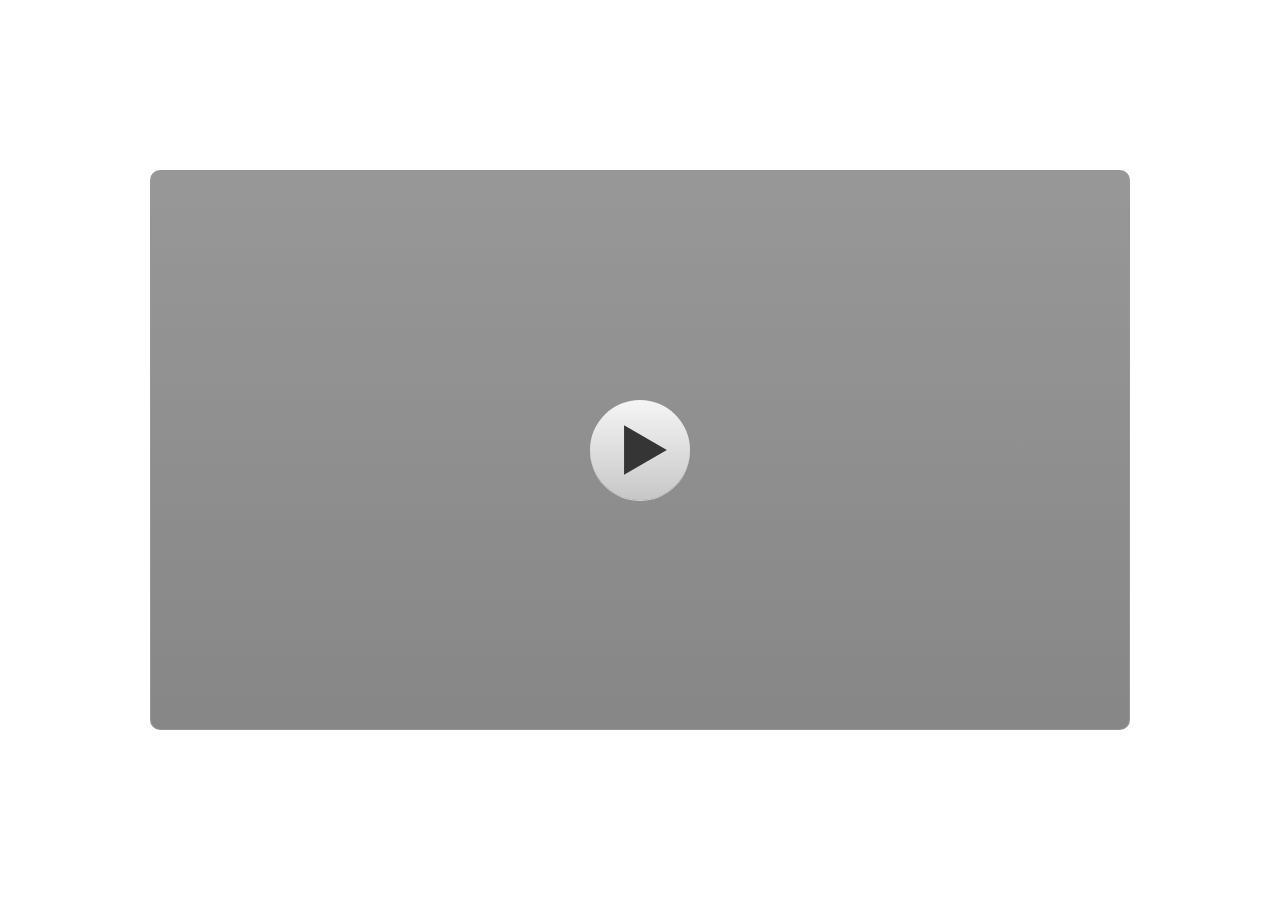
<file: index.html>
﻿<!doctype html>
<html lang="en-US">
<head>
  <meta charset="utf-8">
  <!-- Created using Storyline 3 - http://www.articulate.com  -->
  <!-- version: 3.20.30234.0 -->
  <title>PAI KELAS VIII (JUALBELI)</title>
  <meta http-equiv="x-ua-compatible" content="IE=edge"/>
  <meta name="viewport" content="width=device-width,initial-scale=1,user-scalable=no,shrink-to-fit=no,minimal-ui"/>
  <meta name="apple-mobile-web-app-capable" content="yes"/>
  <style>
    html, body { height: 100%; padding: 0; margin: 0 }
    #app { height: 100%; width: 100%; }
  </style>

  <script>
    window.DS = {};
    window.globals = {
      DATA_PATH_BASE: '',
      HAS_FRAME: true,
      HAS_SLIDE: true,

      lmsPresent: false,
      tinCanPresent: false,
      cmi5Present: false,
      aoSupport: false,
      scale: 'noscale',
      captureRc: false,
      browserSize: 'optimal',
      bgColor: '#FFFFFF',
      features: '',
      themeName: 'classic',
      preloaderColor: '#FFFFFF',
      suppressAnalytics: false,
      productChannel: 'perpetual',
      publishSource: 'storyline',
      aid: '',
      cid: '5bb80a13-ecb7-4fe6-84c1-c4829a396174',
      playerVersion: '3.20.30234.0',
      publishTimestamp: '2024-03-26T00:17:58.5502341Z',
      maxIosVideoElements: 10,
      connectionSettings: { },

      
      parseParams: function(qs) {
        if (window.globals.parsedParams != null) {
          return window.globals.parsedParams;
        }
        qs = (qs || window.location.search.substr(1)).split('+').join(' ');
        var params = {},
            tokens,
            re = /[?&]?([^=]+)=([^&]*)/g;

        while (tokens = re.exec(qs)) {
          params[decodeURIComponent(tokens[1]).trim()] =
            decodeURIComponent(tokens[2]).trim();
        }
        window.globals.parsedParams = params;
        return params;
      }

    };
  </script>
  <script>
    var isIe11 = ('ActiveXObject' in window || window.MSBlobBuilder != null)
      && window.msCrypto != null && !window.ActiveXObject;
    if (isIe11) {
      window.globals.unsupportedBrowser = true;
      document.write(atob('[base64]'));
    }
  </script>
  
  <script>window.THREE = { };</script>
  
</head>
<body style="background: #FFFFFF" class="cs-HTML theme-classic">
  <!-- 360 -->
<audio src=""id="bgSongku"preload="auto"autoplay loop></audio>
  <script>!function(){var e,i=/iPhone/i,o=/iPod/i,n=/iPad/i,t=/\biOS-universal(?:.+)Mac\b/i,r=/\bAndroid(?:.+)Mobile\b/i,a=/Android/i,d=/(?:SD4930UR|\bSilk(?:.+)Mobile\b)/i,p=/Silk/i,l=/Windows Phone/i,u=/\bWindows(?:.+)ARM\b/i,b=/BlackBerry/i,s=/BB10/i,c=/Opera Mini/i,f=/\b(CriOS|Chrome)(?:.+)Mobile/i,h=/Mobile(?:.+)Firefox\b/i,v=function(e){return void 0!==e&&"MacIntel"===e.platform&&"number"==typeof e.maxTouchPoints&&e.maxTouchPoints>1&&"undefined"==typeof MSStream};e=function(e){var m={userAgent:"",platform:"",maxTouchPoints:0};e||"undefined"==typeof navigator?"string"==typeof e?m.userAgent=e:e&&e.userAgent&&(m={userAgent:e.userAgent,platform:e.platform,maxTouchPoints:e.maxTouchPoints||0}):m={userAgent:navigator.userAgent,platform:navigator.platform,maxTouchPoints:navigator.maxTouchPoints||0};var g=m.userAgent,y=g.split("[FBAN");void 0!==y[1]&&(g=y[0]),void 0!==(y=g.split("Twitter"))[1]&&(g=y[0]);var A=function(e){return function(i){return i.test(e)}}(g),w={apple:{phone:A(i)&&!A(l),ipod:A(o),tablet:!A(i)&&(A(n)||v(m))&&!A(l),universal:A(t),device:(A(i)||A(o)||A(n)||A(t)||v(m))&&!A(l)},amazon:{phone:A(d),tablet:!A(d)&&A(p),device:A(d)||A(p)},android:{phone:!A(l)&&A(d)||!A(l)&&A(r),tablet:!A(l)&&!A(d)&&!A(r)&&(A(p)||A(a)),device:!A(l)&&(A(d)||A(p)||A(r)||A(a))||A(/\bokhttp\b/i)},windows:{phone:A(l),tablet:A(u),device:A(l)||A(u)},other:{blackberry:A(b),blackberry10:A(s),opera:A(c),firefox:A(h),chrome:A(f),device:A(b)||A(s)||A(c)||A(h)||A(f)},any:!1,phone:!1,tablet:!1};return w.any=w.apple.device||w.android.device||w.windows.device||w.other.device,w.phone=w.apple.phone||w.android.phone||w.windows.phone,w.tablet=w.apple.tablet||w.android.tablet||w.windows.tablet,w}(),"object"==typeof exports&&"undefined"!=typeof module?module.exports=e:"function"==typeof define&&define.amd?define((function(){return e})):this.isMobile=e}();
    window.isMobile.apple.tablet = window.isMobile.apple.tablet ||
      (navigator.platform === 'MacIntel' && navigator.maxTouchPoints > 1);
    window.isMobile.apple.device = window.isMobile.apple.device || window.isMobile.apple.tablet;
    window.isMobile.tablet = window.isMobile.tablet || window.isMobile.apple.tablet;
    window.isMobile.any = window.isMobile.any || window.isMobile.apple.tablet;
  </script>

  <div id="focus-sink" tabindex="-1"></div>

  <div id="preso"></div>
  <script>
    (function() {

      var classTypes = [ 'desktop', 'mobile', 'phone', 'tablet' ];

      var addDeviceClasses = function(prefix, testObj) {
        var curr, i;
        for (i = 0; i < classTypes.length; i++) {
          curr = classTypes[i];
          if (testObj[curr]) {
            document.body.classList.add(prefix + curr);
          }
        }
      };

      var params = window.globals.parseParams(),
          isDevicePreview = params.devicepreview === '1',
          isPhoneOverride = params.deviceType === 'phone' || (isDevicePreview && params.phone == '1'),
          isTabletOverride = (params.deviceType === 'tablet' || isDevicePreview) && !isPhoneOverride,
          isMobileOverride = isPhoneOverride || isTabletOverride;

      var deviceView = {
        desktop: !window.isMobile.any && !isMobileOverride,
        mobile: window.isMobile.any || isMobileOverride,
        phone: isPhoneOverride || (window.isMobile.phone && !isTabletOverride),
        tablet: isTabletOverride || window.isMobile.tablet
      };

      window.globals.deviceView = deviceView;
      window.isMobile.desktop = !window.isMobile.any;
      window.isMobile.mobile = window.isMobile.any;

      addDeviceClasses('view-', deviceView);

    })();
  </script>
  
  <script src='story_content/user.js' type=text/javascript></script>
  <div class="slide-loader"></div>

  <script>
    if (window.globals.deviceView.isMobile) { var doc = document, loader = doc.body.querySelector('.slide-loader'); [ 1, 2, 3 ].forEach(function(n) { var d = doc.createElement('div'); d.style.backgroundColor = window.globals.preloaderColor; d.classList.add('mobile-loader-dot'); d.classList.add('dot' + n); loader.appendChild(d); }); }
  </script>

  <div class="mobile-load-title-overlay" style="display: none">
    <div class="mobile-load-title">PAI KELAS VIII (JUALBELI)</div>
  </div>

  <div class="mobile-chrome-warning"></div>

  
<style>
  .warn-connection-dialog {
    display: none;
    background: transparent;
    pointer-events: none;
    position: fixed;
    left: 0;
    top: 0;
    width: 100%;
    height: 100%;
    z-index: 999;
  }

  .warn-connection-content {
    border-radius: 4px;
    background: white;
    border: 1px solid #E7E7E7;
    color: #333333;
    box-shadow: 0 2px 4px rgba(0, 0, 0, 0.25);
    transition: all 150ms ease-out;
    position: absolute;
    white-space: nowrap;
  }

  .view-phone.is-landscape .warn-connection-content {
    left: 23px;
    bottom: 23px;
  }

  .view-tablet.is-landscape .warn-connection-content {
    left: 50%;
    top: 20px;
    transform: translateX(-50%);
  }

  .is-portrait .warn-connection-content {
    transform: translate(-50%, calc(-100% - 15px));
  }

  .warn-connection-content p {
    display: inline-block;
    margin: 0 8px 0 0;
    line-height: 33px;
    font-size: 11px;
  }

  .warn-connection-content svg {
    position: relative;
    vertical-align: middle;
    margin: 0 2px 2px 8px;
  }

  .view-desktop .warn-connection-content {
    left: 1.5em;
    bottom: 1.5em;
  }

  .view-desktop .warn-connection-content p {
    font-size: 1.1em;
  }

  .is-offline .warn-connection-dialog {
    display: block;
  }

  .is-offline .cs-panel * {
    pointer-events: none !important;
  }

  .is-offline .cs-panel {
    pointer-events: all !important;
  }

  .is-offline #nav-controls * {
    pointer-events: none !important;
  }

  .is-offline #nav-controls {
    pointer-events: all !important;
  }
</style>

<div class="warn-connection-dialog">
  <div class="warn-connection-content">
    <svg width="17" height="15" viewBox="0 0 17 15" xmlns="http://www.w3.org/2000/svg">
      <path fill="#8F0000" stroke="white" d="M16.07,12.98 L15.88,12.23 L9.51,1.21 C8.97,0.26,7.6,0.26,7.06,1.21 L0.69,12.23 C0.15,13.16,0.81,14.36,1.91,14.36 H14.65 C15.47,14.36,16.05,13.7,16.07,12.98 Z"/>
      <path fill="white" stroke="white" d="M8.58,5.5 C8.35,5.28,8.5,5.35,8.21,5.32 C8.09,5.35,7.97,5.49,7.96,5.67 C7.97,5.79,7.98,5.92,7.98,6.04 L7.98,6.04 C7.99,6.17,8,6.31,8.01,6.43 L8.01,6.44 C8.03,6.92,8.06,7.41,8.09,7.9 L8.09,7.9 C8.12,8.39,8.14,8.88,8.17,9.37 C8.17,9.39,8.18,9.42,8.2,9.44 C8.23,9.46,8.25,9.47,8.28,9.47 C8.31,9.47,8.34,9.46,8.35,9.44 C8.37,9.43,8.38,9.4,8.39,9.35 L8.39,9.34 C8.39,9.24,8.4,9.15,8.4,9.05 L8.4,9.05 C8.41,8.96,8.41,8.86,8.42,8.75 C8.43,8.44,8.45,8.12,8.47,7.81 L8.47,7.81 C8.49,7.49,8.51,7.18,8.53,6.87 C8.55,6.46,8.56,6.05,8.59,5.64 L8.6,5.62 C8.6,5.57,8.59,5.53,8.58,5.5 L8.21,5.32 Z"/>
      <circle fill="white" stroke="white" cx="8.3" cy="11.35" r="0.3"/>
    </svg>
    <p>You are offline. Trying to reconnect...</p>
  </div>
</div>

<script>
  (function() {
    window.DS.connection = {
      warningShown: false,
      assets: {},
      loadingAssetGroup: false,
      retryDelay: 500
    };

    // @TODO this is POC code and can be cleaned up a bit more if we move forward
    // with the feature



    // The `window.globals.features` variable must be set in `webpack.dev.config` when testing locally - it is not enough
    // to have it in the data - but it must be set there as well.
    var useConnectionMessages = window.AbortController != null &&
      window.location.protocol != 'file:' &&
      window.globals.features.indexOf('ConnectionMessages') != -1;

    window.DS.connection.useConnectionMessages = useConnectionMessages

    var assetCount = 0;
    var checkLoadedId;
    var connectionSettings = window.globals.connectionSettings;

    if (useConnectionMessages && connectionSettings != null) {
      var contentEl = document.querySelector('.warn-connection-content');
      var messageEl = contentEl.querySelector('p')

      if (connectionSettings.useDarkTheme) {
        contentEl.style.borderColor = '#BABBBA';
        contentEl.style.backgroundColor = '#282828';
        contentEl.style.color = '#FFFFFF';
      }

      if (connectionSettings.message != null) {
        messageEl.textContent = window.decodeURIComponent(connectionSettings.message);
      }
    }

    function checkAssetsReady() {
      for (var i in DS.connection.assets) {
        if (!DS.connection.assets[i].success) {
          return false;
        }
      }
      return true;
    }

    function stopAssetGroup() {
      if (!useConnectionMessages) { return; }

      assetCount = 0;

      DS.connection.oldAssetGroup = DS.connection.assets;
      DS.connection.assets = {};
      DS.connection.loadingAssetGroup = false;
      clearInterval(checkLoadedId);
    }

    function startAssetGroup() {
      if (!useConnectionMessages) { return; }
      var ticks = 0;
      clearInterval(checkLoadedId);
      checkLoadedId = setInterval(function() {
        var loaded = 0;
        if (assetCount === 0 && loaded === 0) {
          clearInterval(checkLoadedId);
          return;
        }

        for (var i in DS.connection.assets) {
          if (DS.connection.assets[i].success) {
            loaded++;
          }
        }

        if (assetCount === loaded && checkAssetsReady()) {
          for (var i in DS.connection.assets) {
            if (DS.connection.assets[i].action) {
              DS.connection.assets[i].action();
            }
          }
          hideWarning();
          stopAssetGroup();
        }
      }, 100)
    }

    function requiredAsset(url, action, retry, type) {
      if (!useConnectionMessages) { return; }
      if (DS.connection.assets[url]) { return; }

      DS.connection.assets[url] = {
        success: false, action: action, retry: retry, type: type
      };
      assetCount = Object.keys(DS.connection.assets).length;
      if (!DS.connection.loadingAssetGroup) {
        startAssetGroup();
      }
      DS.connection.loadingAssetGroup = true;
    }

    function assetLoaded(url) {
      if (!useConnectionMessages) { return; }
      if (DS.connection.assets[url]) {
        DS.connection.assets[url].success = true;
      }
    }

    function assetFailed(url) {
      if (!useConnectionMessages) { return; }
      if (!DS.connection.assets[url]) {
        if (/\.js$/.test(url)) {
          setTimeout(function() {
            if (DS.connection.lastSlideLoaded != null) {
              DS.connection.lastSlideLoaded();
            }
          }, DS.connection.retryDelay);
        }
        return;
      }
      if (!DS.connection.warningShown) { showWarning(); }
      if (DS.connection.assets[url].retry) {
        setTimeout(function() {
          if (!DS.connection.assets[url].success) {
            DS.connection.assets[url].retry()
          }
        }, DS.connection.retryDelay);
      }
    }

    function hideWarning() {
      document.body.classList.remove('is-offline');
      DS.connection.warningShown = false;
    }
    DS.connection.hideWarning = hideWarning

    function showWarning(btn) {
      document.body.classList.add('is-offline')
      DS.connection.warningShown = true;
      updateWarningPosition();
    }

    function updateWarningPosition() {
      if (!DS.connection.warningShown) {
        return;
      }

      var isPortrait = document.body.classList.contains('is-portrait');
      var warningEl = document.querySelector('.warn-connection-content');

      if (isPortrait) {
        var slide = document.querySelector('.primary-slide');
        var slideRect = slide.getBoundingClientRect();

        warningEl.style.top = `${slideRect.top}px`
        warningEl.style.left = `${slideRect.left + slideRect.width / 2}px`
      } else {
        warningEl.style.top = null;
        warningEl.style.left = null;
      }

      window.requestAnimationFrame(updateWarningPosition);
    }

    // these will all be noops if the feature flag isn't set in
    // the data and `window.globals.features`
    DS.connection.requiredAsset = requiredAsset;
    DS.connection.assetLoaded = assetLoaded;
    DS.connection.assetFailed = assetFailed;
    DS.connection.stopAssetGroup = stopAssetGroup;
    DS.connection.startAssetGroup = startAssetGroup;
  })();
</script>


  <script>
    
    if (window.autoSpider && window.vInterfaceObject) {
      document.querySelector('.mobile-load-title-overlay').style.display = 'none';
    }
  </script>

  

  <link rel="stylesheet" href="html5/data/css/output.min.css" data-noprefix/>
</body>
<script src="html5/lib/scripts/bootstrapper.min.js"></script>
</html>
</file>
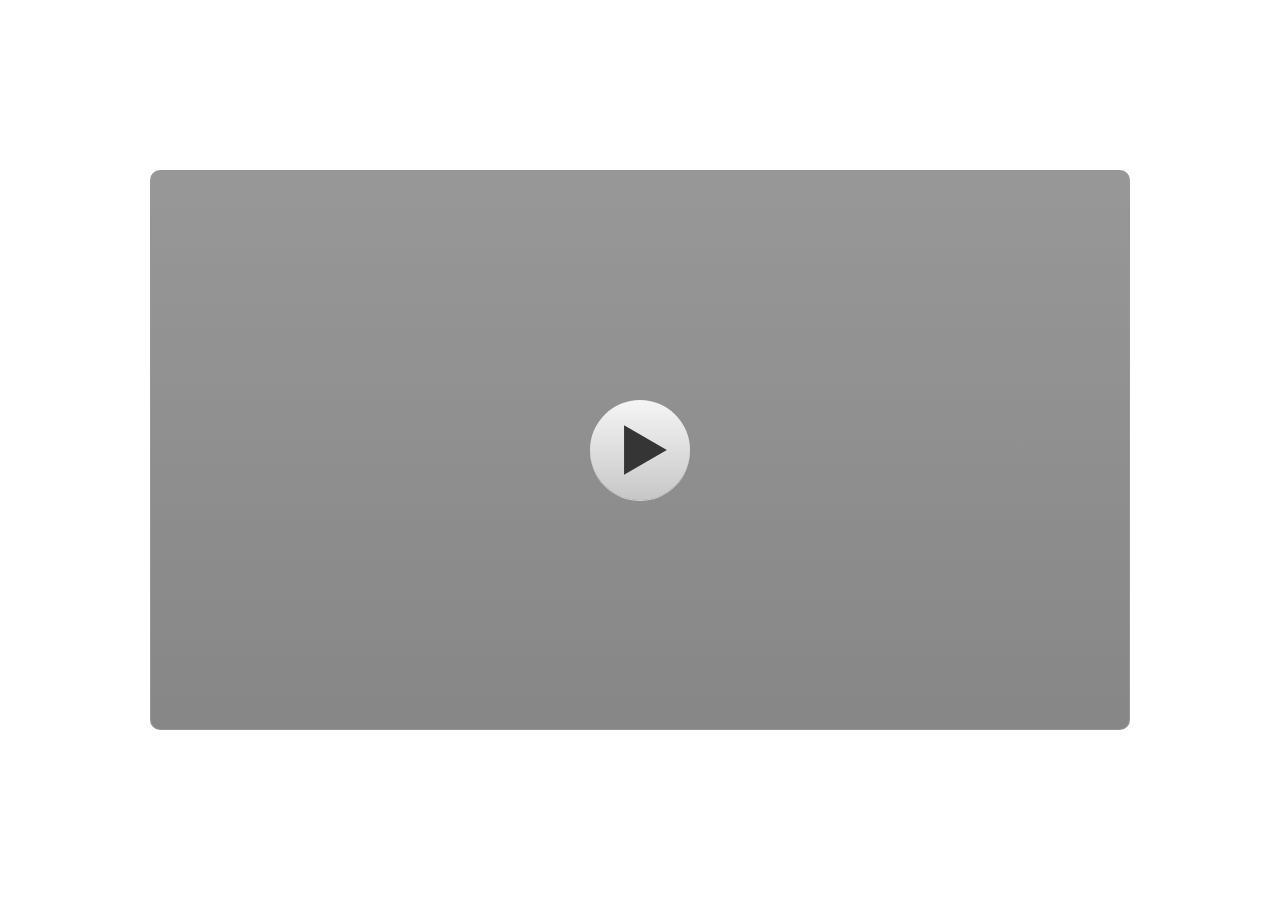
<file: story.html>
﻿<!doctype html>
<html lang="en-US">
<head>
  <meta charset="utf-8">
  <!-- Created using Storyline 3 - http://www.articulate.com  -->
  <!-- version: 3.20.30234.0 -->
  <title>MEDIA JUAL BELI</title>
  <meta http-equiv="x-ua-compatible" content="IE=edge"/>
  <meta name="viewport" content="width=device-width,initial-scale=1,user-scalable=no,shrink-to-fit=no,minimal-ui"/>
  <meta name="apple-mobile-web-app-capable" content="yes"/>
  <style>
    html, body { height: 100%; padding: 0; margin: 0 }
    #app { height: 100%; width: 100%; }
  </style>

  <script>
    window.DS = {};
    window.globals = {
      DATA_PATH_BASE: '',
      HAS_FRAME: true,
      HAS_SLIDE: true,

      lmsPresent: false,
      tinCanPresent: false,
      cmi5Present: false,
      aoSupport: false,
      scale: 'noscale',
      captureRc: false,
      browserSize: 'optimal',
      bgColor: '#FFFFFF',
      features: '',
      themeName: 'classic',
      preloaderColor: '#FFFFFF',
      suppressAnalytics: false,
      productChannel: 'perpetual',
      publishSource: 'storyline',
      aid: '',
      cid: '5bb80a13-ecb7-4fe6-84c1-c4829a396174',
      playerVersion: '3.20.30234.0',
      publishTimestamp: '2024-03-25T01:58:18.4748337Z',
      maxIosVideoElements: 10,
      connectionSettings: { },

      
      parseParams: function(qs) {
        if (window.globals.parsedParams != null) {
          return window.globals.parsedParams;
        }
        qs = (qs || window.location.search.substr(1)).split('+').join(' ');
        var params = {},
            tokens,
            re = /[?&]?([^=]+)=([^&]*)/g;

        while (tokens = re.exec(qs)) {
          params[decodeURIComponent(tokens[1]).trim()] =
            decodeURIComponent(tokens[2]).trim();
        }
        window.globals.parsedParams = params;
        return params;
      }

    };
  </script>
  <script>
    var isIe11 = ('ActiveXObject' in window || window.MSBlobBuilder != null)
      && window.msCrypto != null && !window.ActiveXObject;
    if (isIe11) {
      window.globals.unsupportedBrowser = true;
      document.write(atob('[base64]'));
    }
  </script>
  
  <script>window.THREE = { };</script>
  
</head>
<body style="background: #FFFFFF" class="cs-HTML theme-classic">
  <!-- 360 -->
  <script>!function(){var e,i=/iPhone/i,o=/iPod/i,n=/iPad/i,t=/\biOS-universal(?:.+)Mac\b/i,r=/\bAndroid(?:.+)Mobile\b/i,a=/Android/i,d=/(?:SD4930UR|\bSilk(?:.+)Mobile\b)/i,p=/Silk/i,l=/Windows Phone/i,u=/\bWindows(?:.+)ARM\b/i,b=/BlackBerry/i,s=/BB10/i,c=/Opera Mini/i,f=/\b(CriOS|Chrome)(?:.+)Mobile/i,h=/Mobile(?:.+)Firefox\b/i,v=function(e){return void 0!==e&&"MacIntel"===e.platform&&"number"==typeof e.maxTouchPoints&&e.maxTouchPoints>1&&"undefined"==typeof MSStream};e=function(e){var m={userAgent:"",platform:"",maxTouchPoints:0};e||"undefined"==typeof navigator?"string"==typeof e?m.userAgent=e:e&&e.userAgent&&(m={userAgent:e.userAgent,platform:e.platform,maxTouchPoints:e.maxTouchPoints||0}):m={userAgent:navigator.userAgent,platform:navigator.platform,maxTouchPoints:navigator.maxTouchPoints||0};var g=m.userAgent,y=g.split("[FBAN");void 0!==y[1]&&(g=y[0]),void 0!==(y=g.split("Twitter"))[1]&&(g=y[0]);var A=function(e){return function(i){return i.test(e)}}(g),w={apple:{phone:A(i)&&!A(l),ipod:A(o),tablet:!A(i)&&(A(n)||v(m))&&!A(l),universal:A(t),device:(A(i)||A(o)||A(n)||A(t)||v(m))&&!A(l)},amazon:{phone:A(d),tablet:!A(d)&&A(p),device:A(d)||A(p)},android:{phone:!A(l)&&A(d)||!A(l)&&A(r),tablet:!A(l)&&!A(d)&&!A(r)&&(A(p)||A(a)),device:!A(l)&&(A(d)||A(p)||A(r)||A(a))||A(/\bokhttp\b/i)},windows:{phone:A(l),tablet:A(u),device:A(l)||A(u)},other:{blackberry:A(b),blackberry10:A(s),opera:A(c),firefox:A(h),chrome:A(f),device:A(b)||A(s)||A(c)||A(h)||A(f)},any:!1,phone:!1,tablet:!1};return w.any=w.apple.device||w.android.device||w.windows.device||w.other.device,w.phone=w.apple.phone||w.android.phone||w.windows.phone,w.tablet=w.apple.tablet||w.android.tablet||w.windows.tablet,w}(),"object"==typeof exports&&"undefined"!=typeof module?module.exports=e:"function"==typeof define&&define.amd?define((function(){return e})):this.isMobile=e}();
    window.isMobile.apple.tablet = window.isMobile.apple.tablet ||
      (navigator.platform === 'MacIntel' && navigator.maxTouchPoints > 1);
    window.isMobile.apple.device = window.isMobile.apple.device || window.isMobile.apple.tablet;
    window.isMobile.tablet = window.isMobile.tablet || window.isMobile.apple.tablet;
    window.isMobile.any = window.isMobile.any || window.isMobile.apple.tablet;
  </script>

  <div id="focus-sink" tabindex="-1"></div>

  <div id="preso"></div>
  <script>
    (function() {

      var classTypes = [ 'desktop', 'mobile', 'phone', 'tablet' ];

      var addDeviceClasses = function(prefix, testObj) {
        var curr, i;
        for (i = 0; i < classTypes.length; i++) {
          curr = classTypes[i];
          if (testObj[curr]) {
            document.body.classList.add(prefix + curr);
          }
        }
      };

      var params = window.globals.parseParams(),
          isDevicePreview = params.devicepreview === '1',
          isPhoneOverride = params.deviceType === 'phone' || (isDevicePreview && params.phone == '1'),
          isTabletOverride = (params.deviceType === 'tablet' || isDevicePreview) && !isPhoneOverride,
          isMobileOverride = isPhoneOverride || isTabletOverride;

      var deviceView = {
        desktop: !window.isMobile.any && !isMobileOverride,
        mobile: window.isMobile.any || isMobileOverride,
        phone: isPhoneOverride || (window.isMobile.phone && !isTabletOverride),
        tablet: isTabletOverride || window.isMobile.tablet
      };

      window.globals.deviceView = deviceView;
      window.isMobile.desktop = !window.isMobile.any;
      window.isMobile.mobile = window.isMobile.any;

      addDeviceClasses('view-', deviceView);

    })();
  </script>
  
  <script src='story_content/user.js' type=text/javascript></script>
  <div class="slide-loader"></div>

  <script>
    if (window.globals.deviceView.isMobile) { var doc = document, loader = doc.body.querySelector('.slide-loader'); [ 1, 2, 3 ].forEach(function(n) { var d = doc.createElement('div'); d.style.backgroundColor = window.globals.preloaderColor; d.classList.add('mobile-loader-dot'); d.classList.add('dot' + n); loader.appendChild(d); }); }
  </script>

  <div class="mobile-load-title-overlay" style="display: none">
    <div class="mobile-load-title">MEDIA JUAL BELI</div>
  </div>

  <div class="mobile-chrome-warning"></div>

  
<style>
  .warn-connection-dialog {
    display: none;
    background: transparent;
    pointer-events: none;
    position: fixed;
    left: 0;
    top: 0;
    width: 100%;
    height: 100%;
    z-index: 999;
  }

  .warn-connection-content {
    border-radius: 4px;
    background: white;
    border: 1px solid #E7E7E7;
    color: #333333;
    box-shadow: 0 2px 4px rgba(0, 0, 0, 0.25);
    transition: all 150ms ease-out;
    position: absolute;
    white-space: nowrap;
  }

  .view-phone.is-landscape .warn-connection-content {
    left: 23px;
    bottom: 23px;
  }

  .view-tablet.is-landscape .warn-connection-content {
    left: 50%;
    top: 20px;
    transform: translateX(-50%);
  }

  .is-portrait .warn-connection-content {
    transform: translate(-50%, calc(-100% - 15px));
  }

  .warn-connection-content p {
    display: inline-block;
    margin: 0 8px 0 0;
    line-height: 33px;
    font-size: 11px;
  }

  .warn-connection-content svg {
    position: relative;
    vertical-align: middle;
    margin: 0 2px 2px 8px;
  }

  .view-desktop .warn-connection-content {
    left: 1.5em;
    bottom: 1.5em;
  }

  .view-desktop .warn-connection-content p {
    font-size: 1.1em;
  }

  .is-offline .warn-connection-dialog {
    display: block;
  }

  .is-offline .cs-panel * {
    pointer-events: none !important;
  }

  .is-offline .cs-panel {
    pointer-events: all !important;
  }

  .is-offline #nav-controls * {
    pointer-events: none !important;
  }

  .is-offline #nav-controls {
    pointer-events: all !important;
  }
</style>

<div class="warn-connection-dialog">
  <div class="warn-connection-content">
    <svg width="17" height="15" viewBox="0 0 17 15" xmlns="http://www.w3.org/2000/svg">
      <path fill="#8F0000" stroke="white" d="M16.07,12.98 L15.88,12.23 L9.51,1.21 C8.97,0.26,7.6,0.26,7.06,1.21 L0.69,12.23 C0.15,13.16,0.81,14.36,1.91,14.36 H14.65 C15.47,14.36,16.05,13.7,16.07,12.98 Z"/>
      <path fill="white" stroke="white" d="M8.58,5.5 C8.35,5.28,8.5,5.35,8.21,5.32 C8.09,5.35,7.97,5.49,7.96,5.67 C7.97,5.79,7.98,5.92,7.98,6.04 L7.98,6.04 C7.99,6.17,8,6.31,8.01,6.43 L8.01,6.44 C8.03,6.92,8.06,7.41,8.09,7.9 L8.09,7.9 C8.12,8.39,8.14,8.88,8.17,9.37 C8.17,9.39,8.18,9.42,8.2,9.44 C8.23,9.46,8.25,9.47,8.28,9.47 C8.31,9.47,8.34,9.46,8.35,9.44 C8.37,9.43,8.38,9.4,8.39,9.35 L8.39,9.34 C8.39,9.24,8.4,9.15,8.4,9.05 L8.4,9.05 C8.41,8.96,8.41,8.86,8.42,8.75 C8.43,8.44,8.45,8.12,8.47,7.81 L8.47,7.81 C8.49,7.49,8.51,7.18,8.53,6.87 C8.55,6.46,8.56,6.05,8.59,5.64 L8.6,5.62 C8.6,5.57,8.59,5.53,8.58,5.5 L8.21,5.32 Z"/>
      <circle fill="white" stroke="white" cx="8.3" cy="11.35" r="0.3"/>
    </svg>
    <p>You are offline. Trying to reconnect...</p>
  </div>
</div>

<script>
  (function() {
    window.DS.connection = {
      warningShown: false,
      assets: {},
      loadingAssetGroup: false,
      retryDelay: 500
    };

    // @TODO this is POC code and can be cleaned up a bit more if we move forward
    // with the feature



    // The `window.globals.features` variable must be set in `webpack.dev.config` when testing locally - it is not enough
    // to have it in the data - but it must be set there as well.
    var useConnectionMessages = window.AbortController != null &&
      window.location.protocol != 'file:' &&
      window.globals.features.indexOf('ConnectionMessages') != -1;

    window.DS.connection.useConnectionMessages = useConnectionMessages

    var assetCount = 0;
    var checkLoadedId;
    var connectionSettings = window.globals.connectionSettings;

    if (useConnectionMessages && connectionSettings != null) {
      var contentEl = document.querySelector('.warn-connection-content');
      var messageEl = contentEl.querySelector('p')

      if (connectionSettings.useDarkTheme) {
        contentEl.style.borderColor = '#BABBBA';
        contentEl.style.backgroundColor = '#282828';
        contentEl.style.color = '#FFFFFF';
      }

      if (connectionSettings.message != null) {
        messageEl.textContent = window.decodeURIComponent(connectionSettings.message);
      }
    }

    function checkAssetsReady() {
      for (var i in DS.connection.assets) {
        if (!DS.connection.assets[i].success) {
          return false;
        }
      }
      return true;
    }

    function stopAssetGroup() {
      if (!useConnectionMessages) { return; }

      assetCount = 0;

      DS.connection.oldAssetGroup = DS.connection.assets;
      DS.connection.assets = {};
      DS.connection.loadingAssetGroup = false;
      clearInterval(checkLoadedId);
    }

    function startAssetGroup() {
      if (!useConnectionMessages) { return; }
      var ticks = 0;
      clearInterval(checkLoadedId);
      checkLoadedId = setInterval(function() {
        var loaded = 0;
        if (assetCount === 0 && loaded === 0) {
          clearInterval(checkLoadedId);
          return;
        }

        for (var i in DS.connection.assets) {
          if (DS.connection.assets[i].success) {
            loaded++;
          }
        }

        if (assetCount === loaded && checkAssetsReady()) {
          for (var i in DS.connection.assets) {
            if (DS.connection.assets[i].action) {
              DS.connection.assets[i].action();
            }
          }
          hideWarning();
          stopAssetGroup();
        }
      }, 100)
    }

    function requiredAsset(url, action, retry, type) {
      if (!useConnectionMessages) { return; }
      if (DS.connection.assets[url]) { return; }

      DS.connection.assets[url] = {
        success: false, action: action, retry: retry, type: type
      };
      assetCount = Object.keys(DS.connection.assets).length;
      if (!DS.connection.loadingAssetGroup) {
        startAssetGroup();
      }
      DS.connection.loadingAssetGroup = true;
    }

    function assetLoaded(url) {
      if (!useConnectionMessages) { return; }
      if (DS.connection.assets[url]) {
        DS.connection.assets[url].success = true;
      }
    }

    function assetFailed(url) {
      if (!useConnectionMessages) { return; }
      if (!DS.connection.assets[url]) {
        if (/\.js$/.test(url)) {
          setTimeout(function() {
            if (DS.connection.lastSlideLoaded != null) {
              DS.connection.lastSlideLoaded();
            }
          }, DS.connection.retryDelay);
        }
        return;
      }
      if (!DS.connection.warningShown) { showWarning(); }
      if (DS.connection.assets[url].retry) {
        setTimeout(function() {
          if (!DS.connection.assets[url].success) {
            DS.connection.assets[url].retry()
          }
        }, DS.connection.retryDelay);
      }
    }

    function hideWarning() {
      document.body.classList.remove('is-offline');
      DS.connection.warningShown = false;
    }
    DS.connection.hideWarning = hideWarning

    function showWarning(btn) {
      document.body.classList.add('is-offline')
      DS.connection.warningShown = true;
      updateWarningPosition();
    }

    function updateWarningPosition() {
      if (!DS.connection.warningShown) {
        return;
      }

      var isPortrait = document.body.classList.contains('is-portrait');
      var warningEl = document.querySelector('.warn-connection-content');

      if (isPortrait) {
        var slide = document.querySelector('.primary-slide');
        var slideRect = slide.getBoundingClientRect();

        warningEl.style.top = `${slideRect.top}px`
        warningEl.style.left = `${slideRect.left + slideRect.width / 2}px`
      } else {
        warningEl.style.top = null;
        warningEl.style.left = null;
      }

      window.requestAnimationFrame(updateWarningPosition);
    }

    // these will all be noops if the feature flag isn't set in
    // the data and `window.globals.features`
    DS.connection.requiredAsset = requiredAsset;
    DS.connection.assetLoaded = assetLoaded;
    DS.connection.assetFailed = assetFailed;
    DS.connection.stopAssetGroup = stopAssetGroup;
    DS.connection.startAssetGroup = startAssetGroup;
  })();
</script>


  <script>
    
    if (window.autoSpider && window.vInterfaceObject) {
      document.querySelector('.mobile-load-title-overlay').style.display = 'none';
    }
  </script>

  

  <link rel="stylesheet" href="html5/data/css/output.min.css" data-noprefix/>
</body>
<script src="html5/lib/scripts/bootstrapper.min.js"></script>
<audio src=""id="bgSongku"preload="auto"autoplay loop></audio>
</html>
</file>
